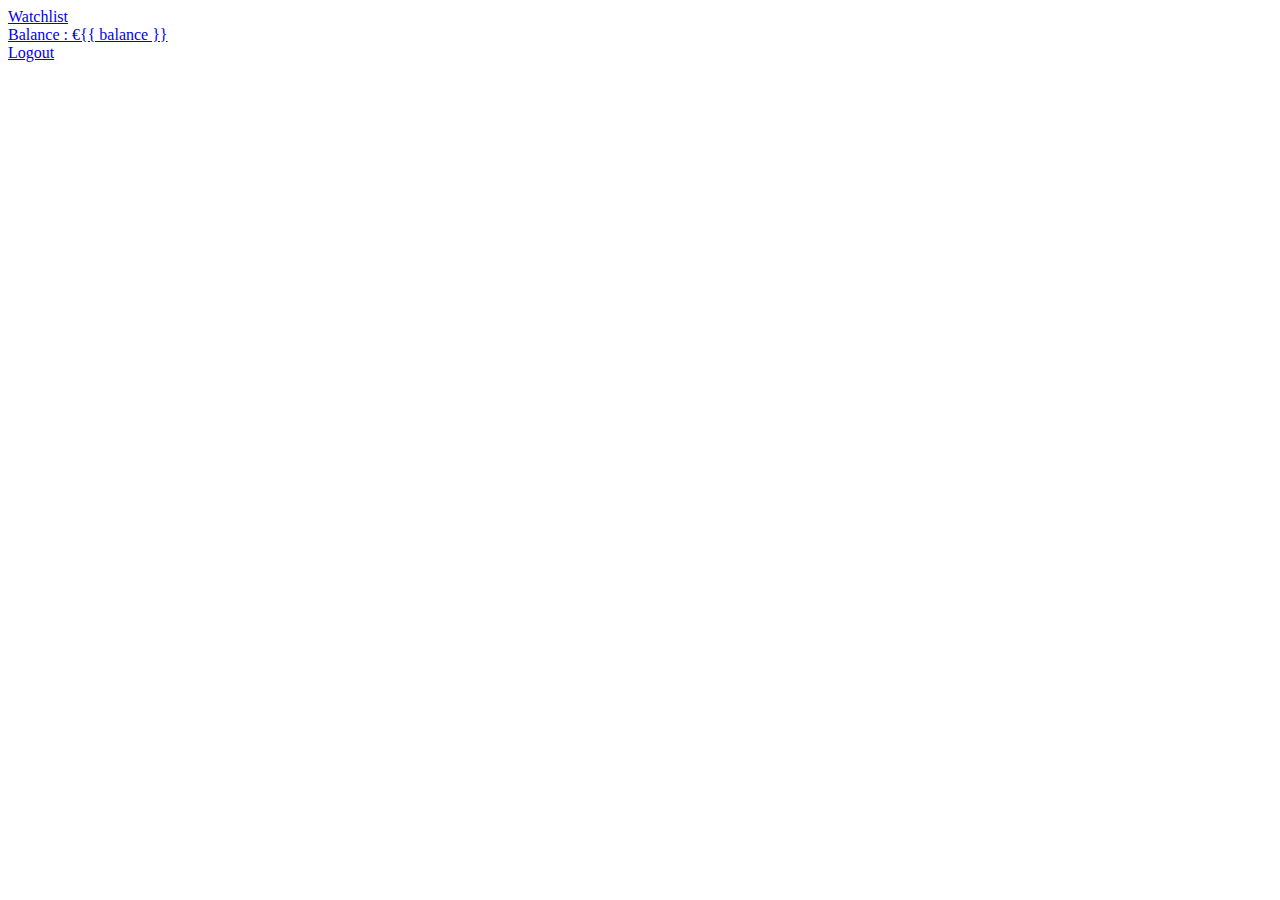
<file: website/templates/home.html>
<!DOCTYPE html>
<html>
<head>
    <title>Auctions Online</title>
</head>
<body>

    <li class="nav-item">
        <a class="nav-link" href="/website/watchlist/">Watchlist</a>
    </li>
    <li class="nav-item open-modal">
        <a class="nav-link" href="/website/balance/">Balance : €{{ balance }}</a>
    </li>
    <li class="nav-item">
        <a class="nav-link" href="/website/logout/">Logout</a>
    </li>

</body>
</html>
</file>
